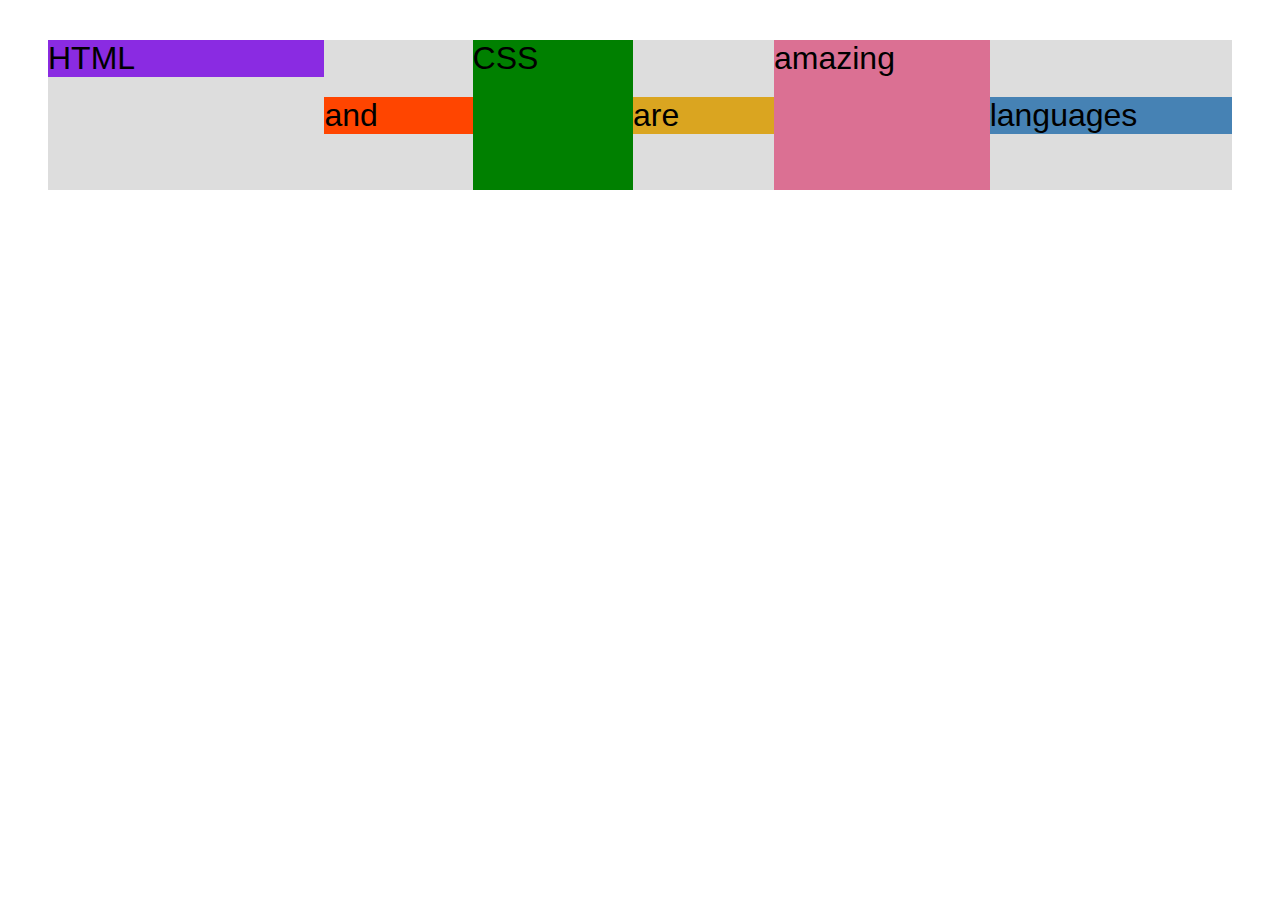
<file: starter/04-CSS-Layouts/flexbox.html>
<!DOCTYPE html>
<html lang="en">
  <head>
    <meta charset="UTF-8" />
    <meta http-equiv="X-UA-Compatible" content="IE=edge" />
    <meta name="viewport" content="width=device-width, initial-scale=1.0" />
    <title>Flexbox</title>
    <style>
      .el--1 {
        background-color: blueviolet;
      }
      .el--2 {
        background-color: orangered;
      }
      .el--3 {
        background-color: green;
        height: 150px;
      }
      .el--4 {
        background-color: goldenrod;
      }
      .el--5 {
        background-color: palevioletred;
      }
      .el--6 {
        background-color: steelblue;
      }
      .el--7 {
        background-color: yellow;
      }
      .el--8 {
        background-color: crimson;
      }

      .container {
        /* STARTER */
        font-family: sans-serif;
        background-color: #ddd;
        font-size: 32px;
        margin: 40px;

        /* FLEXBOX */
        display: flex;
        align-items: center;
        justify-content: flex-start;
        /* gap: 30px; */
      }

      .el {
        /* margin-right: 30px; */

        /* 
        DEFAULTS:
        flex-grow: 0;
        flex-shrink: 1;
        flex-basis: auto;
         */
        /* flex-basis: 200px; */
        flex-shrink: 0;
        flex-grow: 1;
      }

      .el--1 {
        align-self: flex-start;
        flex-grow: 2;
      }

      .el--5 {
        align-self: stretch;
        /* order: 1; */
      }

      .el--6 {
        /* order: -1; */
      }
    </style>
  </head>
  <body>
    <div class="container">
      <div class="el el--1">HTML</div>
      <div class="el el--2">and</div>
      <div class="el el--3">CSS</div>
      <div class="el el--4">are</div>
      <div class="el el--5">amazing</div>
      <div class="el el--6">languages</div>
      <!-- <div class="el el--7">to</div>
      <div class="el el--8">learn</div> -->
    </div>
  </body>
</html>
</file>
